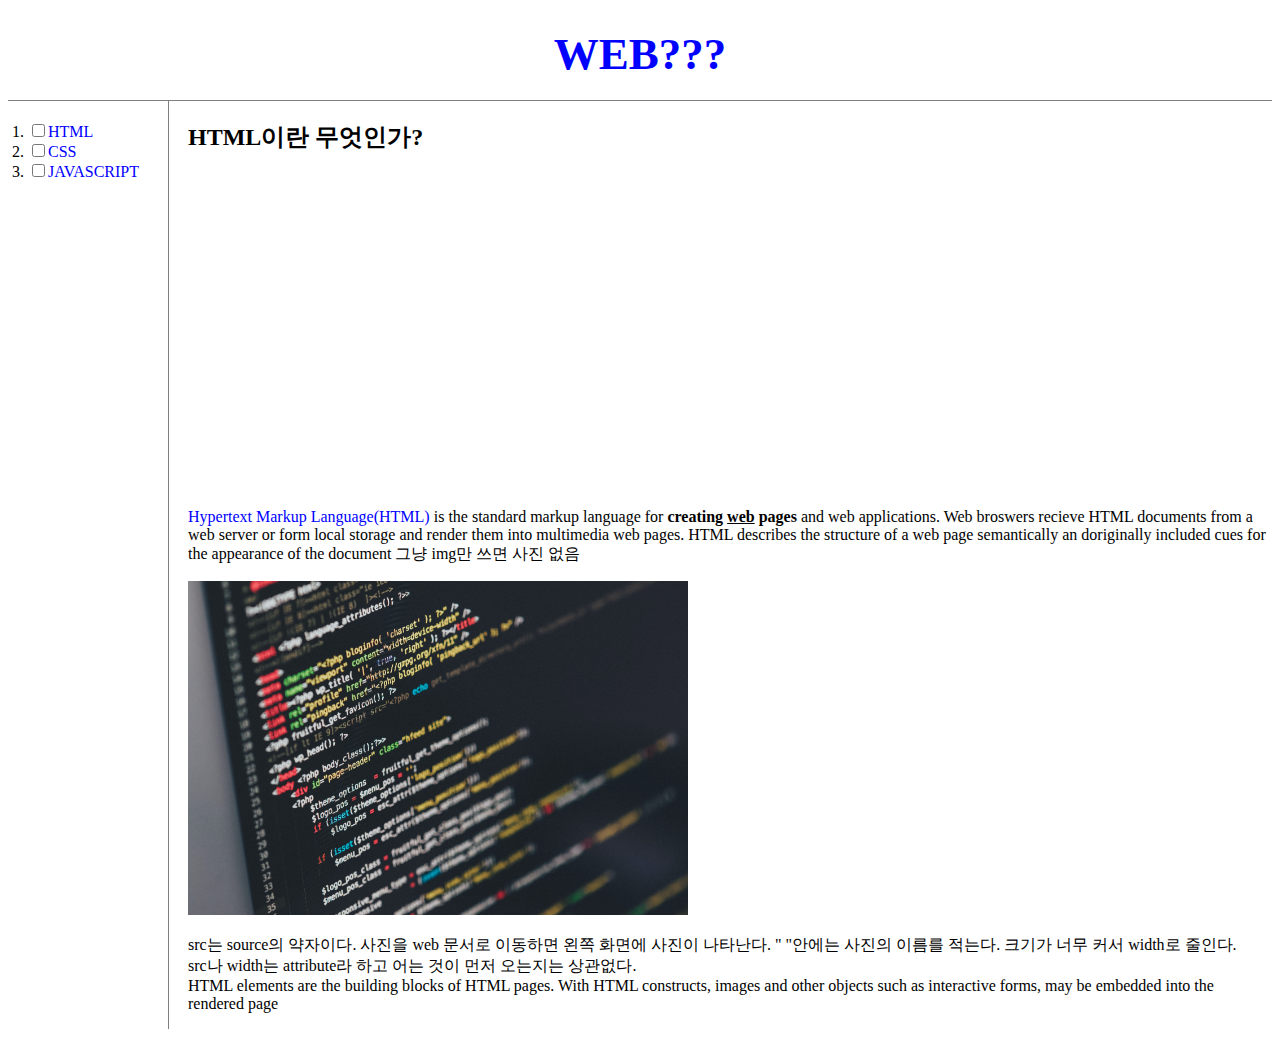
<file: index.html>
<!doctype html>
<html>
    <head>
        <!-- google 분석이다-->
                <!-- Google tag (gtag.js) -->
        <script async src="https://www.googletagmanager.com/gtag/js?id=G-K0MVFLL46P"></script>
        <script>
        window.dataLayer = window.dataLayer || [];
        function gtag(){dataLayer.push(arguments);}
        gtag('js', new Date());

        gtag('config', 'G-K0MVFLL46P');
        </script>
        <title>WEB-CSS</title>
        <meta charset="utf-8">
        <link rel="stylesheet" href="style.css">
    

        <!-- a { }를 선택자라고 부른다.
            선택자는 누구에게 어떤 효과를 줄지를 결정한다 -->
        <style>
            a { 
                color:blue;
            }
        </style>
        <!--
            위의 뜻은 이제부터 a링크 태그는 모두 빨간색으로 해라<br>

            아래 font 쓴거랑 똑같은 내용<br>

            이렇게 하는 이유는 만약 a 링크가 1억 개면 모두 다 바꿔야 하지만 CSS는 그럴 필요가 없다<br>
            
            유지보수에 용이하다
        -->
    </head>


    <body> 
        <h1><a href="index.html" target="_blank">WEB???</a></h1>
        <div id="grid">
        <ol>
            <li><a href="HTML.html" target="_blank"><input type="checkbox">HTML</a></li>
            <li><a href="REALCSS.html" target="_blank"><input type="checkbox">CSS</a></li>
            <li><a href="javascript.html" target="_blank"><input type="checkbox">JAVASCRIPT</a></li>
        </ol>
        
        <!--
            여기는 안나오는 공간<br>
             <h1><a href="index.html" target="_blank"><font color="red">WEB???</font></a></h1>
        <ol>
            <li><a href="HTML.html" target="_blank"><input type="checkbox"><font color="red">HTML</font></a></li>
            <li><a href="CSS.html" target="_blank"><input type="checkbox"><font color="red">CSS</font></a></li>
            <li><a href="javascript.html" target="_blank"><input type="checkbox"><font color="red">JAVASCRIPT</font></a></li>
        </ol>
        -->
        
        <div>
        <h2>HTML이란 무엇인가?</h2>
        <p>
            <iframe width="560" height="315" src="https://www.youtube.com/embed/7T7r_oSp0SE" title="YouTube video player" frameborder="0" allow="accelerometer; autoplay; clipboard-write; encrypted-media; gyroscope; picture-in-picture; web-share" allowfullscreen></iframe>
        </p>
        <p><a href="https://www.w3.org/TR/2011/WD-html5-20110405/" target="_blank" title="html5 speicification">Hypertext Markup Language(HTML)</a> is the standard markup language for <strong>creating <u>web</u> pages</strong> and web applications. Web broswers recieve HTML documents from a web server or form local storage and render them into multimedia web pages. HTML describes the structure of a web page semantically an doriginally included cues for the appearance of the document 그냥 img만 쓰면 사진 없음</p>

         <img src="coding.jpg" width="500">

        <p>src는 source의 약자이다. 사진을 web 문서로 이동하면 왼쪽 화면에 사진이 나타난다.  " "안에는 사진의 이름를 적는다. 크기가 너무 커서 width로 줄인다. <br> src나 width는 attribute라 하고 어는 것이 먼저 오는지는 상관없다. <br> HTML elements are the building blocks of HTML pages. With HTML constructs, images and other objects such as interactive forms, may be embedded into the rendered page</p>
        </div>
        </div>

        <p>
            <!-- 댓글-->
            <div id="disqus_thread"></div>
            <script>
                /**
                *  RECOMMENDED CONFIGURATION VARIABLES: EDIT AND UNCOMMENT THE SECTION BELOW TO INSERT DYNAMIC VALUES FROM YOUR PLATFORM OR CMS.
                *  LEARN WHY DEFINING THESE VARIABLES IS IMPORTANT: https://disqus.com/admin/universalcode/#configuration-variables    */
                /*
                var disqus_config = function () {
                this.page.url = PAGE_URL;  // Replace PAGE_URL with your page's canonical URL variable
                this.page.identifier = PAGE_IDENTIFIER; // Replace PAGE_IDENTIFIER with your page's unique identifier variable
                };
                */
                (function() { // DON'T EDIT BELOW THIS LINE
                var d = document, s = d.createElement('script');
                s.src = 'https://web1-7qne6bws0z.disqus.com/embed.js';
                s.setAttribute('data-timestamp', +new Date());
                (d.head || d.body).appendChild(s);
                })();
            </script>
            <noscript>Please enable JavaScript to view the <a href="https://disqus.com/?ref_noscript">comments powered by Disqus.</a></noscript>
        </p>
        <p>
            <!-- 채팅 -->
            <!--Start of Tawk.to Script-->
            <script type="text/javascript">
                var Tawk_API=Tawk_API||{}, Tawk_LoadStart=new Date();
                (function(){
                var s1=document.createElement("script"),s0=document.getElementsByTagName("script")[0];
                s1.async=true;
                s1.src='https://embed.tawk.to/64a4ef3b94cf5d49dc6198d2/1h4i4d0a0';
                s1.charset='UTF-8';
                s1.setAttribute('crossorigin','*');
                s0.parentNode.insertBefore(s1,s0);
                })();
                </script>
                <!--End of Tawk.to Script-->
        </p>
        </div>
        </div>
    </body>
</html
</file>
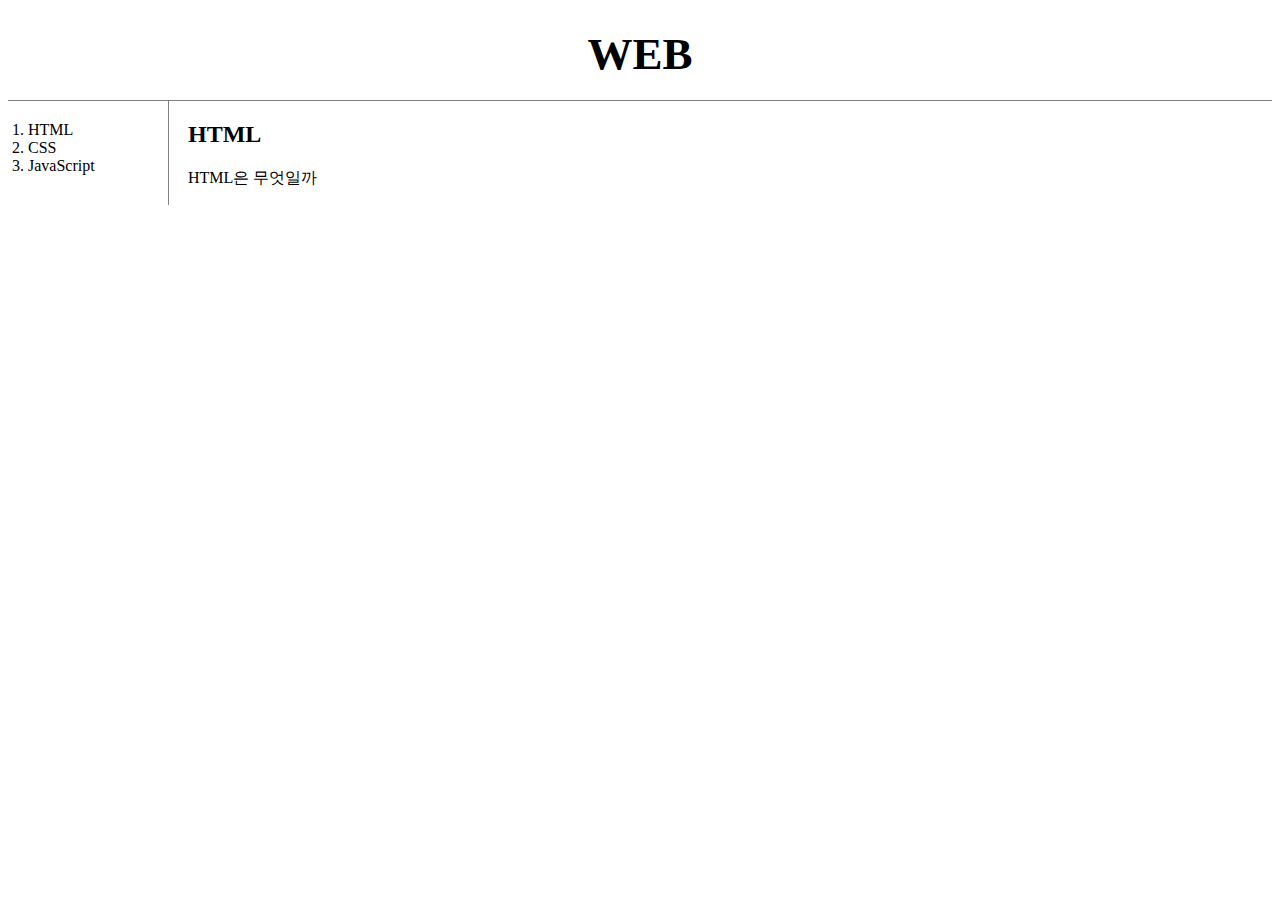
<file: HTML.html>
<!doctype html>
<html>
    <head>
        <title>웹사이트 완성</title>
        <meta charset="utf-8">
        <link rel="stylesheet" href="style.css">
    </head>

    <body> 
        <h1><a href="index.html" target="_blank">WEB</a></h1>
        <div id="grid">
        <ol>
            <li><a href="HTML.html" target="_blank" >HTML</a></li>
            <li><a href="REALCSS.html" target="_blank">CSS</a></li>
            <li><a href="javascript.html" target="_blank">JavaScript</a></li>
        </ol>
 
        <div>
            <h2>HTML</h2> 
            <p>HTML은 무엇일까</p>
        </div>
    </div>
    </body>
</html>
</file>
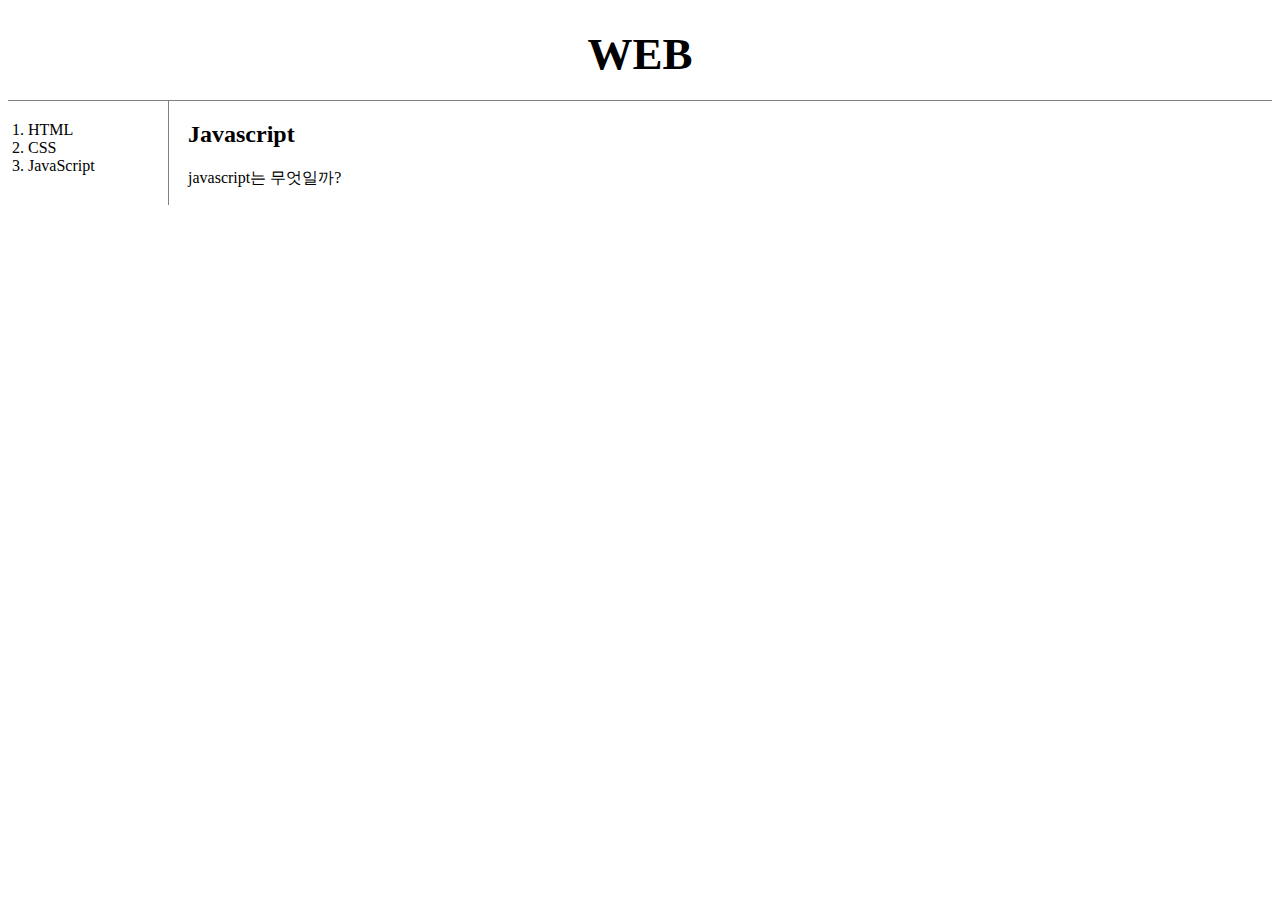
<file: javascript.html>
<!doctype html>
<html>
    <head>
        <title>웹사이트 완성</title>
        <meta charset="utf-8">
        <link rel="stylesheet" href="style.css">
    </head>


    <body> 

        <h1><a href="index.html" target="_blank">WEB</a></h1>
        <div id="grid">
        <ol>
            <li><a href="HTML.html" target="_blank" >HTML</a></li>
            <li><a href="REALCSS.html" target="_blank">CSS</a></li>
            <li><a href="javascript.html" target="_blank">JavaScript</a></li>
        </ol>
        
        <div>
        <h2>Javascript</h2>
        <p>javascript는 무엇일까?</p>
        </div>
    </body>
</html
</file>
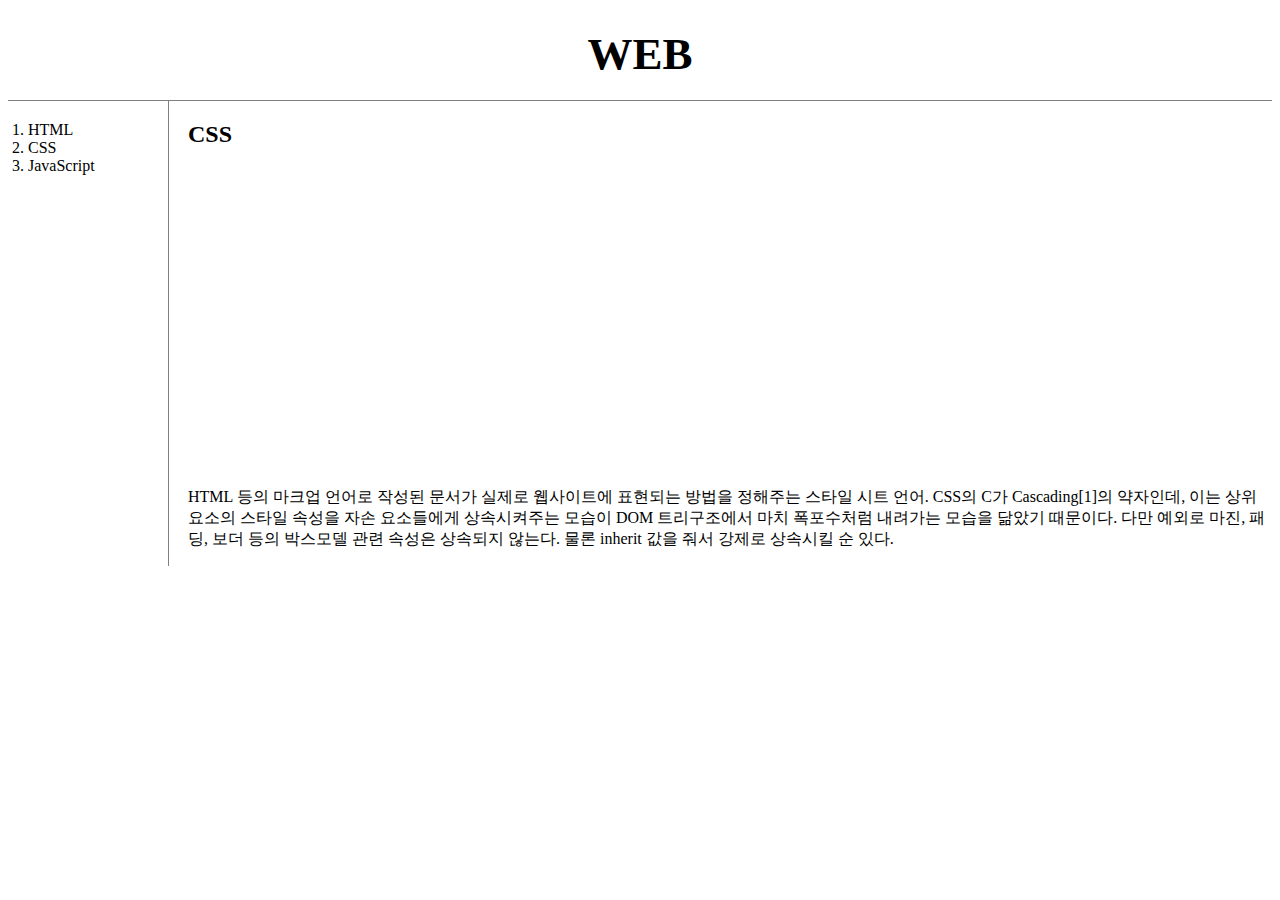
<file: REALCSS.html>
<!doctype html>
<html>
    <head>
        <title>WEB</title>
        <meta charset="utf-8">
        <link rel="stylesheet" href="style.css">
    </head>
    <body> 
    
        <h1><a href="index.html" target="_blank">WEB</a></h1>
        
        <div id="grid">
        <!--밑에 ol은 그냥 쓴다.-->

            <ol>
                    <li><a href="HTML.html" target="_blank">HTML</a></li>
                    

                    <li><a href="REALCSS.html" target="_blank">CSS</a></li>
     
                    <li><a href="javascript.html" target="_blank">JavaScript</a></li>
            </ol>
            <div>
                <h2><a href="https://namu.wiki/w/CSS" target="_blank" title="나무위키">CSS</a></h2>
                <p>
                    <iframe width="560" height="315" src="https://www.youtube.com/embed/-OWx2vM4tLI" title="YouTube video player" frameborder="0" allow="accelerometer; autoplay; clipboard-write; encrypted-media; gyroscope; picture-in-picture; web-share" allowfullscreen></iframe><br>
                HTML 등의 마크업 언어로 작성된 문서가 실제로 웹사이트에 표현되는 방법을 정해주는 스타일 시트 언어.
                CSS의 C가 Cascading[1]의 약자인데, 이는 상위 요소의 스타일 속성을 자손 요소들에게 상속시켜주는 모습이 DOM 트리구조에서 마치 폭포수처럼 내려가는 모습을 닮았기 때문이다. 다만 예외로 마진, 패딩, 보더 등의 박스모델 관련 속성은 상속되지 않는다. 물론 inherit 값을 줘서 강제로 상속시킬 순 있다.</p>
            </div>
        </div>
    </body>
</html>
</file>
<file: style.css>
<style>
             body{
                margin:0;
            }

           a{
                color:black;
                text-decoration:none;
            }


            h1{
                font-size:45px;text-align:center;
                border-bottom:1px solid gray;
                margin:0;
                padding:20px;
            }
            
            ol {
                border-right:1px solid gray;
                width:120px;
                /*ol태그의 크기를 조정*/
                margin:0;
                /*margin 값이 0이 아니면 직선이 떠있음*/
                padding:20px;
                /*위를 안하면 1. html이 위의 직선에 너무 붙음*/
            }

            #grid{
                display:grid;
                grid-template-columns:180px 1fr;
            }
            
            @media(max-width:711px){
                /*화면이 작아지면 grid가 깨지고 ol 옆 선도 없어져야 한다.*/
                #grid{
                display:block;
            }

            ol {
                border-right:None;
            }
            }
            
</style>
</file>
